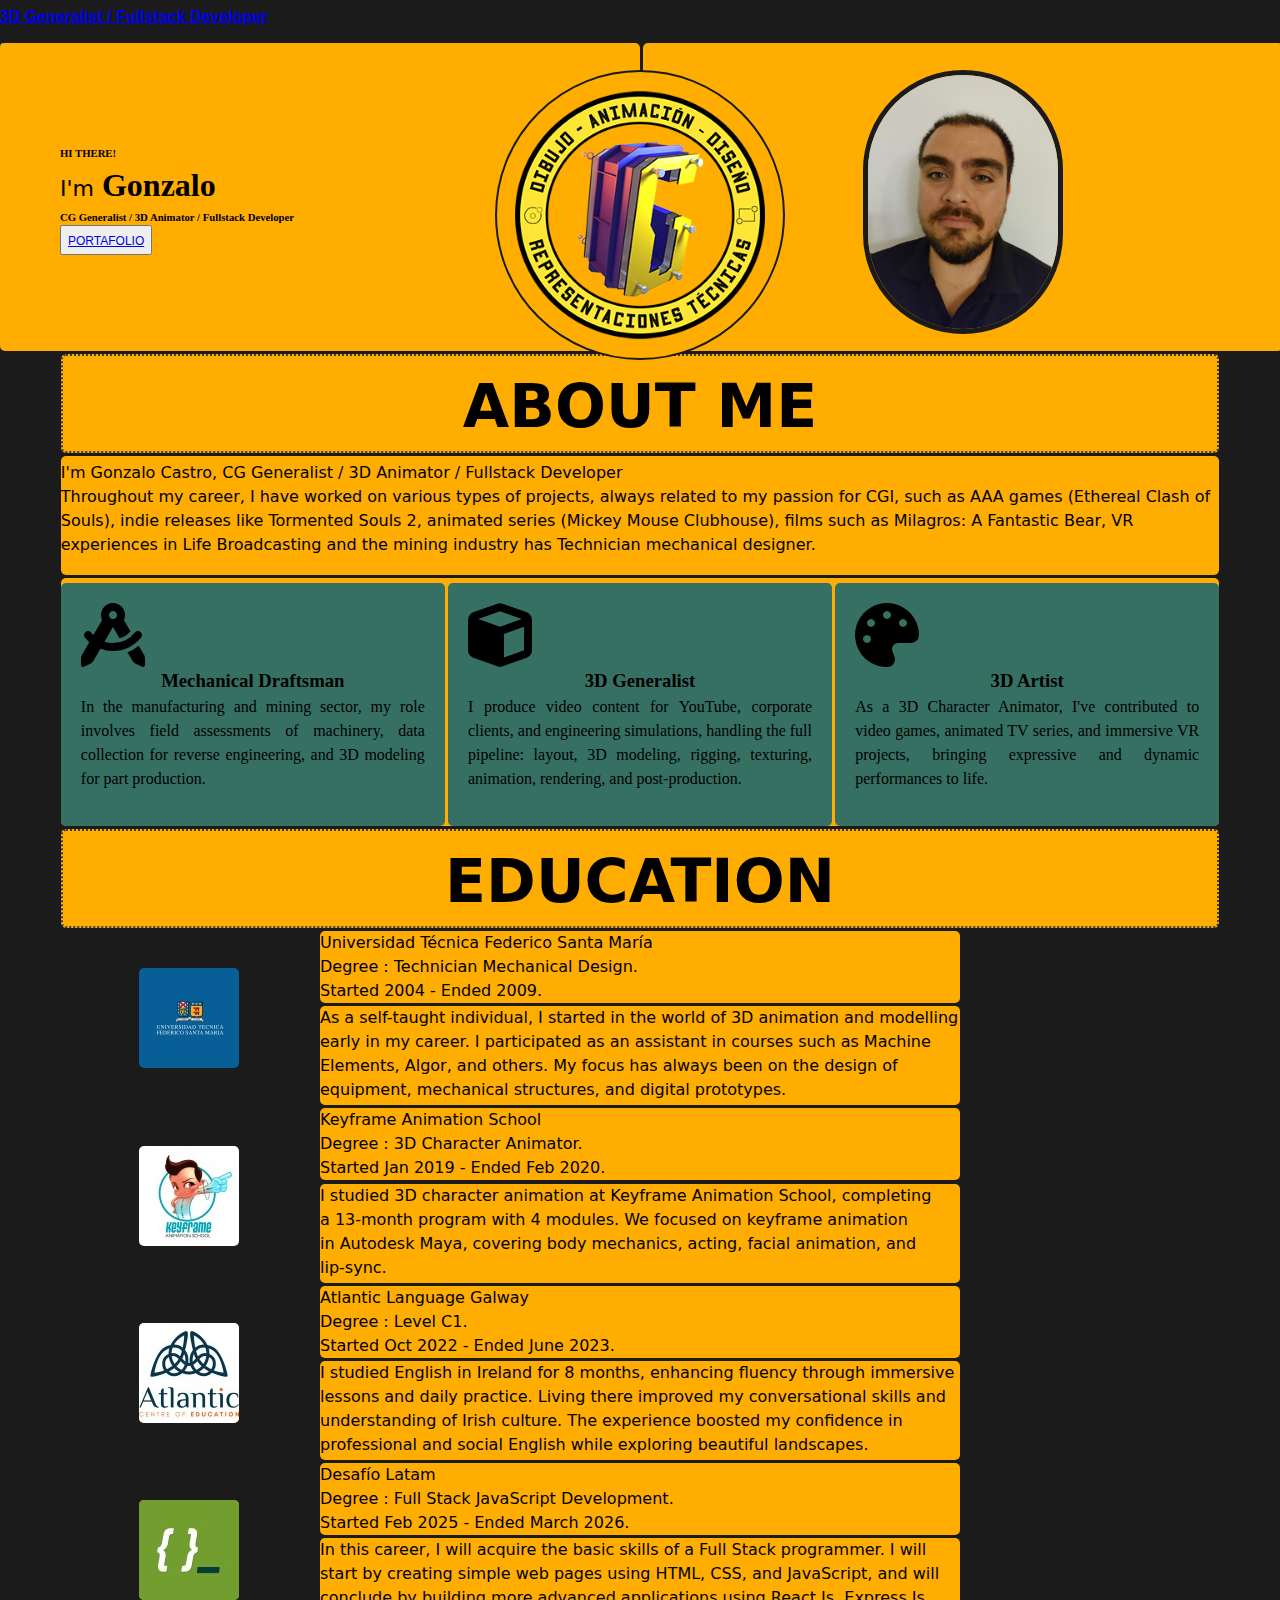
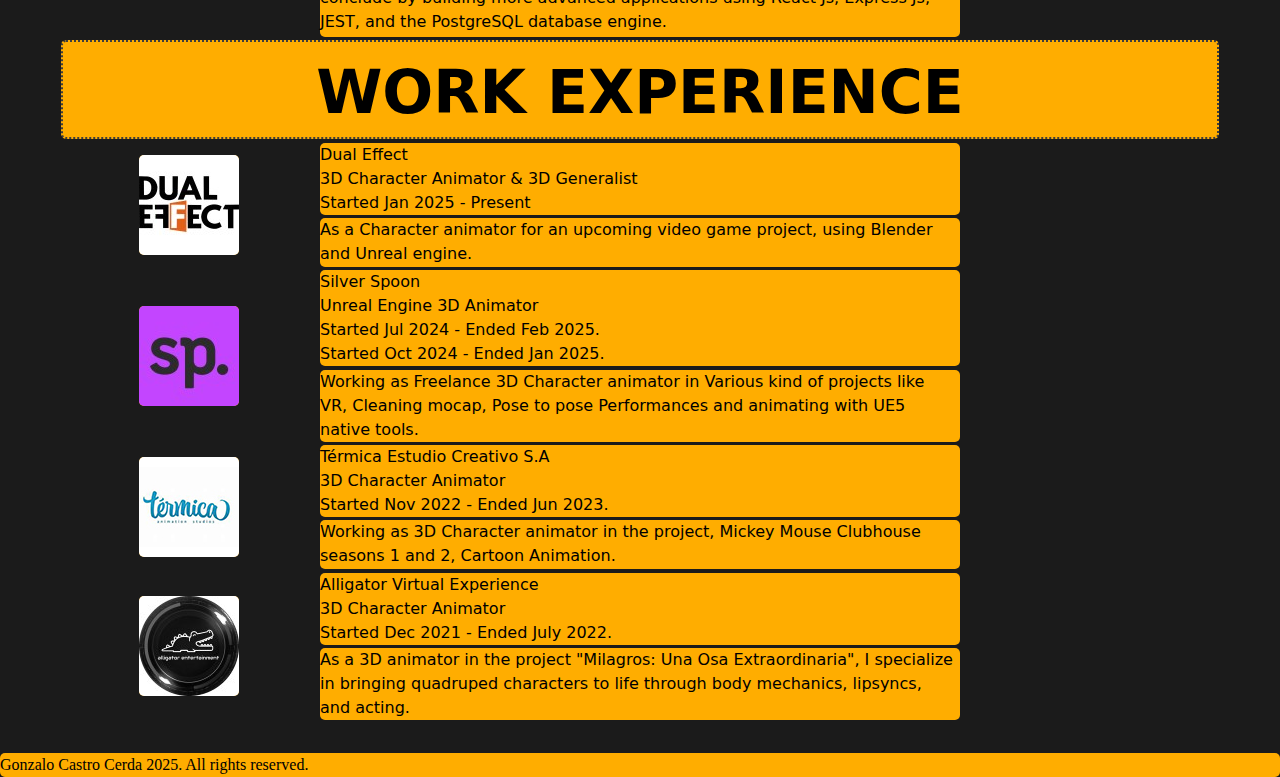
<file: index.html>
<!DOCTYPE html>
<html lang="en">
  <head>
    <meta charset="UTF-8" />
    <meta robots="index" content="follow" />
    <meta http-equiv="X-UA-Compatible" content="IE=edge" />
    <meta name="viewport" content="width=device-width, initial-scale=1.0" />
    <meta name="description" content="CV Gonzalo Castro" />
    <meta
      name="keywords"
      content="CG Generalist, Animator, Technical Animator, Unreal Engine, CV, Gonzalo Castro, blender, maya"
    />
    <meta name="author" content="Gonzalo Castro" />
    <!-- Links -->
    <link rel="stylesheet" href="./assets/css/style.css" />
    <link rel="stylesheet" href="./assets/css/normalizer.css" />
    <link
      rel="shortcut icon"
      href="./Assets/img/Logo_gotharo.png"
      type="image/png"
    />
    <!-- Google fonts -->
    <link rel="preconnect" href="https://fonts.googleapis.com" />
    <link rel="preconnect" href="https://fonts.gstatic.com" crossorigin />
    <link
      href="https://fonts.googleapis.com/css2?family=Raleway:wght@400;700&display=swap"
      rel="stylesheet"
    />
    <!-- Bootstrap -->
    <link
      href="https://cdn.jsdelivr.net/npm/bootstrap@5.1.3/dist/css/bootstrap.min.css"
      rel="stylesheet"
      integrity="sha384-1BmE4kWBq78iYhFldvKuhfTAU6auU8tT94WrHftjDbrCEXSU1oBoqyl2QvZ6jIW3"
      crossorigin="anonymous"
    />
    <!-- fonts awesome -->
    <link
      href="https://cdnjs.cloudflare.com/ajax/libs/font-awesome/6.0.0/css/all.min.css"
      rel="stylesheet"
    />

    <title>CV Gonzalo Castro</title>
  </head>
  <body class="m-3 bk">
    <header class="cont1">
      <nav class="nav">
        <nav class="navbar navbar-expand-lg navbar-dark bg-dark fixed-top">
          <div class="container">
            <a class="navbar-brand" href="#">
              <h2 class="nombre mt-1 mb-1">
                3D Generalist / Fullstack Developer
              </h2>
            </a>
            <button
              class="navbar-toggler"
              type="button"
              data-bs-toggle="collapse"
              aria-controls="navbarSupportedContent"
              aria-expanded="false"
              aria-label="Toggle navigation"
            >
              <span class="navbar-toggler-icon"></span>
            </button>
            <div class="collapse navbar-collapse" id="navbarSupportedContent">
              <ul
                class="navbar-nav ms-auto mb-2 mb-lg-0 fs-5 align-items-center"
              >
                <li class="nav-item">
                  <a class="nav-link navt1" href="./index.html">HOME</a>
                </li>
                <li class="nav-item">
                  <a class="nav-link navt" href="./resume..html">RESUME</a>
                </li>
                <li class="nav-item">
                  <a class="nav-link navt" href="./portafolio.html">PORTAFOLIO</a>
                </li>
                <li class="nav-item">
                  <a class="nav-link navt" href="./Contacto.html">CONTACT</a>
                </li>
              </ul>
            </div>
          </div>
        </nav>
      </nav>
      <div class="head">
        <h6 class="mb-0">HI THERE!</h6>
        <h1 class="mb-0"><strong class="bebas5">I'm</strong> Gonzalo</h1>
        <h6 class="text-center">
          CG Generalist / 3D Animator / Fullstack Developer
        </h6>
        <button class="btn btn-light">
          <a class="nav-link navt" href="./portafolio.html">PORTAFOLIO</a>
        </button>
      </div>
      <div class="nets">
        <img
          class="sizel1"
          src="./assets/Imgs/Gonzalo_picture.jpg"
          alt="LogoGotha"
        />
      </div>
      <div class="logo1">
        <img
          class="sizel"
          src="./assets/Imgs/Logo_gotharo.png"
          alt="LogoGotha"
        />
      </div>
    </header>
    <main>
      <section class="cont2 mx-1">
        <div class="about">
          <p class="px-5 pb-2 bebas m-1">ABOUT ME</p>
        </div>
        <div class="iam">
          <p class="bebas1 px-5 mt-2">
            I'm <strong class="bebas2">Gonzalo Castro</strong>, CG Generalist /
            3D Animator / Fullstack Developer
          </p>
          <p class="bebas3 px-5">
            Throughout my career, I have worked on various types of projects,
            always related to my passion for CGI, such as AAA games (Ethereal
            Clash of Souls), indie releases like Tormented Souls 2, animated
            series (Mickey Mouse Clubhouse), films such as Milagros: A Fantastic
            Bear, VR experiences in Life Broadcasting and the mining industry
            has Technician mechanical designer.
          </p>
        </div>

        <div class="wido px-1 pb-1">
          <div class="skill">
            <i class="fa-solid fa-compass-drafting fa-4x"></i>
            <h3 class="my-3 fw-bold mec">Mechanical Draftsman</h3>
            <p class="my-3 icon">
              In the manufacturing and mining sector, my role involves field
              assessments of machinery, data collection for reverse engineering,
              and 3D modeling for part production.
            </p>
          </div>

          <div class="skill">
            <i class="fa-solid fa-cube fa-4x"></i>
            <h3 class="my-3 fw-bold">3D Generalist</h3>
            <p class="my-3">
              I produce video content for YouTube, corporate clients, and
              engineering simulations, handling the full pipeline: layout, 3D
              modeling, rigging, texturing, animation, rendering, and
              post-production.
            </p>
          </div>
          <div class="skill">
            <i class="fa-solid fa-palette fa-4x"></i>
            <h3 class="my-3 fw-bold">3D Artist</h3>
            <p class="my-3">
              As a 3D Character Animator, I've contributed to video games,
              animated TV series, and immersive VR projects, bringing expressive
              and dynamic performances to life.
            </p>
          </div>
        </div>
        <p class="px-5 pb-2 bebas m-1 edu">EDUCATION</p>
        <img
          class="logo5"
          src="./assets/Imgs/usantamaria_logo.jpeg"
          alt="logostamaria"
        />
        <div class="tit1">
          <p class="px-2 pb-1 bebas3 m-1 fs-5 fw-bold">
            Universidad Técnica Federico Santa María
          </p>
          <p class="px-2 pb-1 bebas3 m-1">
            Degree : Technician Mechanical Design.
          </p>
          <p class="px-2 pb-1 bebas3 m-1">Started 2004 - Ended 2009.</p>
        </div>
        <div class="desc1">
          <p class="px-2 pb-2 bebas3 m-1 fst-italic">
            As a self-taught individual, I started in the world of 3D animation
            and modelling early in my career. I participated as an assistant in
            courses such as Machine Elements, Algor, and others. My focus has
            always been on the design of equipment, mechanical structures, and
            digital prototypes.
          </p>
        </div>
        <img
          class="logo2"
          src="./assets/Imgs/keyframe.jpeg"
          alt="keyframelogo"
        />
        <div class="tit2">
          <p class="px-2 pb-1 bebas3 m-1 fs-5 fw-bold">
            Keyframe Animation School
          </p>
          <p class="px-2 pb-1 bebas3 m-1">Degree : 3D Character Animator.</p>
          <p class="px-2 pb-1 bebas3 m-1">Started Jan 2019 - Ended Feb 2020.</p>
        </div>
        <div class="desc2">
          <p class="px-2 pb-2 bebas3 m-1 fst-italic">
            I studied 3D character animation at Keyframe Animation School,
            completing a 13-month program with 4 modules. We focused on keyframe
            animation in Autodesk Maya, covering body mechanics, acting, facial
            animation, and lip-sync.
          </p>
        </div>
        <img
          class="logo3"
          src="./assets/Imgs/atlantic_language_galway_logo.jpeg"
          alt="atlantic1"
        />
        <div class="tit3">
          <p class="px-2 pb-1 bebas3 m-1 fs-5 fw-bold">
            Atlantic Language Galway
          </p>
          <p class="px-2 pb-1 bebas3 m-1">Degree : Level C1.</p>
          <p class="px-2 pb-1 bebas3 m-1">
            Started Oct 2022 - Ended June 2023.
          </p>
        </div>
        <div class="desc3">
          <p class="px-2 pb-2 bebas3 m-1 fst-italic">
            I studied English in Ireland for 8 months, enhancing fluency through
            immersive lessons and daily practice. Living there improved my
            conversational skills and understanding of Irish culture. The
            experience boosted my confidence in professional and social English
            while exploring beautiful landscapes.
          </p>
        </div>
        <img
          class="logo4"
          src="./assets/Imgs/desafiolatam_logo.jpeg"
          alt="deslatam"
        />
        <div class="tit4">
          <p class="px-2 pb-1 bebas3 m-1 fs-5 fw-bold">Desafío Latam</p>
          <p class="px-2 pb-1 bebas3 m-1">
            Degree : Full Stack JavaScript Development.
          </p>
          <p class="px-2 pb-1 bebas3 m-1">
            Started Feb 2025 - Ended March 2026.
          </p>
        </div>
        <div class="desc4">
          <p class="px-2 pb-2 bebas3 m-1 fst-italic">
            In this career, I will acquire the basic skills of a Full Stack
            programmer. I will start by creating simple web pages using HTML,
            CSS, and JavaScript, and will conclude by building more advanced
            applications using React Js, Express Js, JEST, and the PostgreSQL
            database engine.
          </p>
        </div>
      </section>
      <section class="cont3">
        <p class="px-5 pb-2 bebas m-1 wrk">WORK EXPERIENCE</p>
        <!-- WORKED SEC -->
        <img
          class="logo6"
          src="./assets/Imgs/dual_effect_spa_logo.jpeg"
          alt="duaal"
        />
        <div class="tit5">
          <p class="px-2 pb-1 bebas3 m-1 fs-5 fw-bold">Dual Effect</p>
          <p class="px-2 pb-1 bebas3 m-1">
            3D Character Animator & 3D Generalist
          </p>
          <p class="px-2 pb-1 bebas3 m-1">Started Jan 2025 - Present</p>
        </div>
        <div class="desc5">
          <p class="px-2 pb-2 bebas3 m-1 fst-italic">
            As a Character animator for an upcoming video game project, using
            Blender and Unreal engine.
          </p>
        </div>
        <!-- WORKED SEC -->
        <img
          class="logo7"
          src="./assets/Imgs/silverspoonny_logo.jpeg"
          alt="silver"
        />
        <div class="tit6">
          <p class="px-2 pb-1 bebas3 m-1 fs-5 fw-bold">Silver Spoon</p>
          <p class="px-2 pb-1 bebas3 m-1">Unreal Engine 3D Animator</p>
          <p class="px-2 pb-1 bebas3 m-1">
            Started Jul 2024 - Ended Feb 2025.
            <br />
            Started Oct 2024 - Ended Jan 2025.
          </p>
        </div>
        <div class="desc6">
          <p class="px-2 pb-2 bebas3 m-1 fst-italic">
            Working as Freelance 3D Character animator in Various kind of
            projects like VR, Cleaning mocap, Pose to pose Performances and
            animating with UE5 native tools.
          </p>
        </div>
        <!-- WORKED SEC -->
        <img class="logo8" src="./assets/Imgs/Termica.jpg" alt="atlantic" />
        <div class="tit7">
          <p class="px-2 pb-1 bebas3 m-1 fs-5 fw-bold">
            Térmica Estudio Creativo S.A
          </p>
          <p class="px-2 pb-1 bebas3 m-1">3D Character Animator</p>
          <p class="px-2 pb-1 bebas3 m-1">Started Nov 2022 - Ended Jun 2023.</p>
        </div>
        <div class="desc7">
          <p class="px-2 pb-2 bebas3 m-1 fst-italic">
            Working as 3D Character animator in the project, Mickey Mouse
            Clubhouse seasons 1 and 2, Cartoon Animation.
          </p>
        </div>
        <!-- WORKED SEC -->
        <img
          class="logo9"
          src="./assets/Imgs/alligator_entertainment_logo.jpeg"
          alt="atlantic"
        />
        <div class="tit8">
          <p class="px-2 pb-1 bebas3 m-1 fs-5 fw-bold">Alligator Virtual Experience</p>
          <p class="px-2 pb-1 bebas3 m-1">
            3D Character Animator
          </p>
          <p class="px-2 pb-1 bebas3 m-1">
            Started Dec 2021 - Ended July 2022.
          </p>
        </div>
        <div class="desc8">
          <p class="px-2 pb-2 bebas3 m-1 fst-italic">
            As a 3D animator in the project "Milagros: Una Osa Extraordinaria", I specialize in bringing quadruped characters to life through body mechanics, lipsyncs, and acting.
          </p>
        </div>
      </section>
    </main>
    <footer class="ftr bg-dark text-center text-light p-4">
      <p class="mb-0">
        Gonzalo Castro Cerda 2025. All rights reserved.
      </p>
    </footer>
  </body>
</html>
</file>
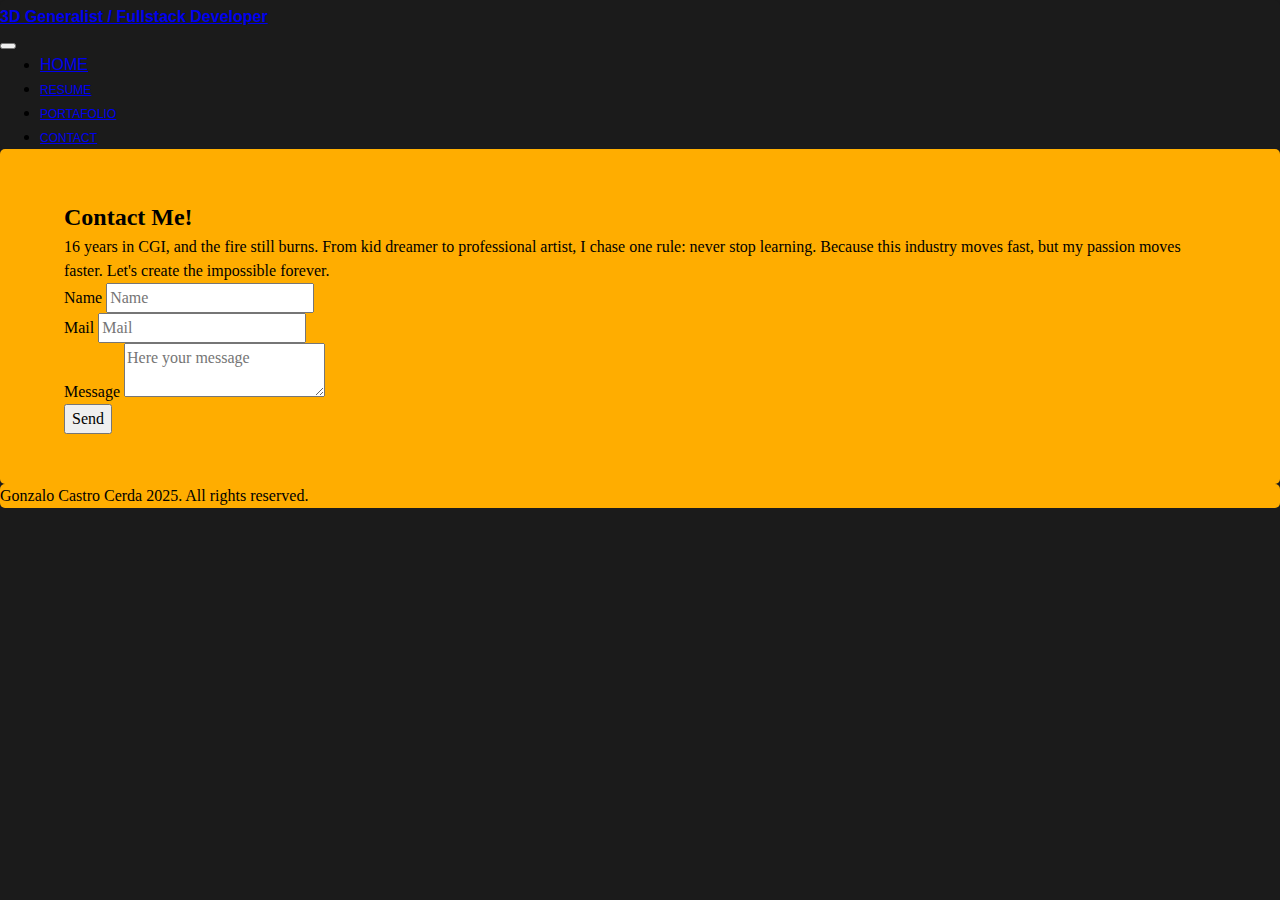
<file: Contacto.html>
<!DOCTYPE html>
<html lang="en">
  <head>
    <meta charset="UTF-8" />
    <meta robots="index" content="follow" />
    <meta http-equiv="X-UA-Compatible" content="IE=edge" />
    <meta name="viewport" content="width=device-width, initial-scale=1.0" />
    <meta name="description" content="CV Gonzalo Castro" />
    <meta
      name="keywords"
      content="CG Generalist, Animator, Technical Animator, Unreal Engine, CV, Gonzalo Castro, blender, maya"
    />
    <meta name="author" content="Gonzalo Castro" />
    <!-- Links -->
    <link rel="stylesheet" href="./assets/css/style.css" />
    <link rel="stylesheet" href="./assets/css/normalizer.css" />
    <link
      rel="shortcut icon"
      href="./Assets/img/Logo_gotharo.png"
      type="image/png"
    />
    <!-- Google fonts -->
    <link rel="preconnect" href="https://fonts.googleapis.com" />
    <link rel="preconnect" href="https://fonts.gstatic.com" crossorigin />
    <link
      href="https://fonts.googleapis.com/css2?family=Raleway:wght@400;700&display=swap"
      rel="stylesheet"
    />
    <!-- Bootstrap -->
    <link
      href="https://cdn.jsdelivr.net/npm/bootstrap@5.1.3/dist/css/bootstrap.min.css"
      rel="stylesheet"
      integrity="sha384-1BmE4kWBq78iYhFldvKuhfTAU6auU8tT94WrHftjDbrCEXSU1oBoqyl2QvZ6jIW3"
      crossorigin="anonymous"
    />
    <!-- fonts awesome -->
    <link
      href="https://cdnjs.cloudflare.com/ajax/libs/font-awesome/6.0.0/css/all.min.css"
      rel="stylesheet"
    />

    <title>CV Gonzalo Castro</title>
  </head>
  <body class="m-3 bk">
    <header>
      <nav class="nav">
        <nav class="navbar navbar-expand-lg navbar-dark bg-dark fixed-top">
          <div class="container">
            <a class="navbar-brand" href="#">
              <h2 class="nombre mt-1 mb-1">
                3D Generalist / Fullstack Developer
              </h2>
            </a>
            <button
              class="navbar-toggler"
              type="button"
              data-bs-toggle="collapse"
              aria-controls="navbarSupportedContent"
              aria-expanded="false"
              aria-label="Toggle navigation"
            >
              <span class="navbar-toggler-icon"></span>
            </button>
            <div class="collapse navbar-collapse" id="navbarSupportedContent">
              <ul
                class="navbar-nav ms-auto mb-2 mb-lg-0 fs-5 align-items-center"
              >
                <li class="nav-item">
                  <a class="nav-link navt1" href="./index.html">HOME</a>
                </li>
                <li class="nav-item">
                  <a class="nav-link navt" href="./resume..html">RESUME</a>
                </li>
                <li class="nav-item">
                  <a class="nav-link navt" href="./portafolio.html">PORTAFOLIO</a>
                </li>
                <li class="nav-item">
                  <a class="nav-link navt" href="./Contacto.html">CONTACT</a>
                </li>
              </ul>
            </div>
          </div>
        </nav>
      </nav>
    </header>
    
    <main class="mt-5 bycnt">
      <h2 class="display-4 fw-bold text-center my-4">Contact Me!</h2>

      <p class="text-center my-4">
        16 years in CGI, and the fire still burns. From kid dreamer to professional artist, I chase one rule: never stop learning. Because this industry moves fast, but my passion moves faster. Let's create the impossible forever.
      </p>

      <form>
        <div class="form-group mb-4">
          <label class="mb-2">Name</label>
          <input class="form-control" placeholder="Name" />
        </div>

        <div class="form-group mb-4">
          <label class="mb-2">Mail</label>
          <input class="form-control" placeholder="Mail" />
        </div>

        <div class="form-group">
          <label class="mb-2">Message</label>
          <textarea
            class="form-control"
            placeholder="Here your message"
          ></textarea>
        </div>

        <div class="my-3 text-end">
          <button class="btn btn-dark text-light">Send</button>
        </div>
      </form>
    </main>

    <footer class="ftr bg-dark text-center text-light p-4 mt-1">
      <p class="mb-0">
        Gonzalo Castro Cerda 2025. All rights reserved.
      </p>
    </footer>
  </body>
</html>
</file>
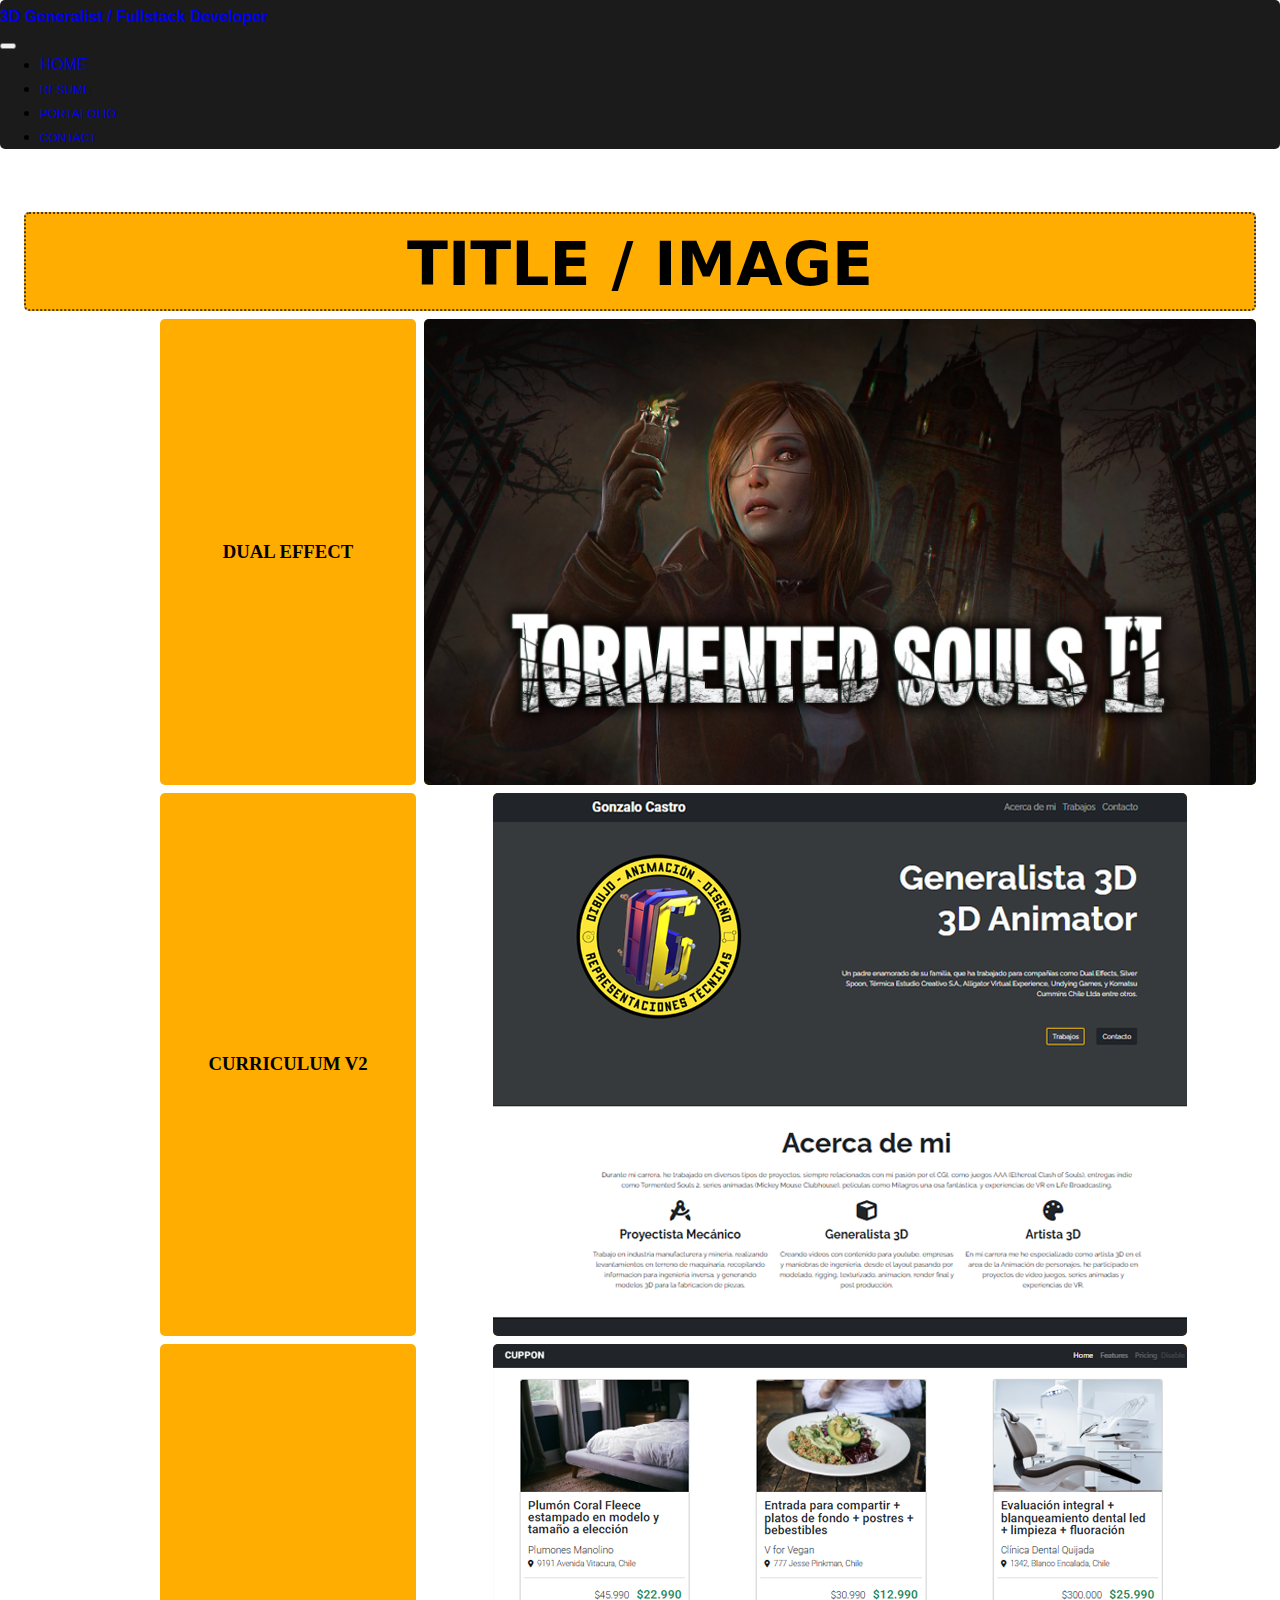
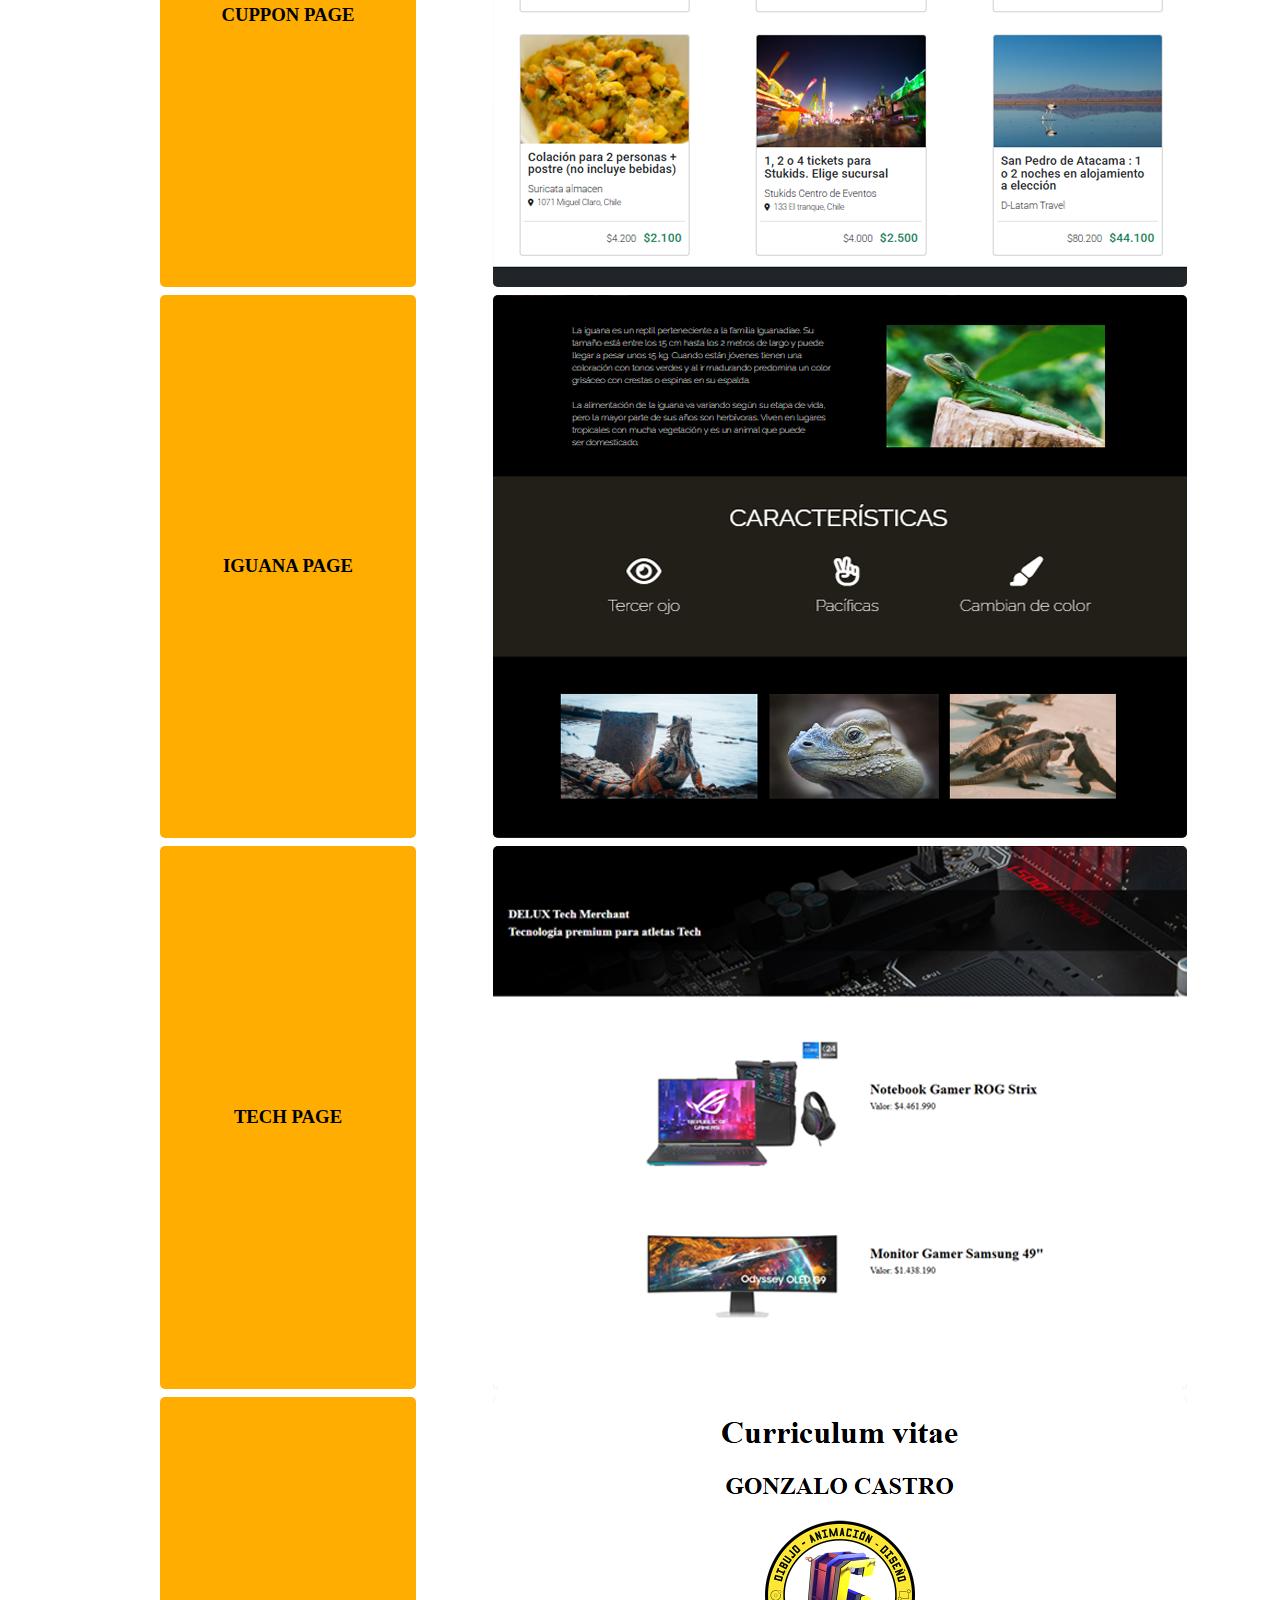
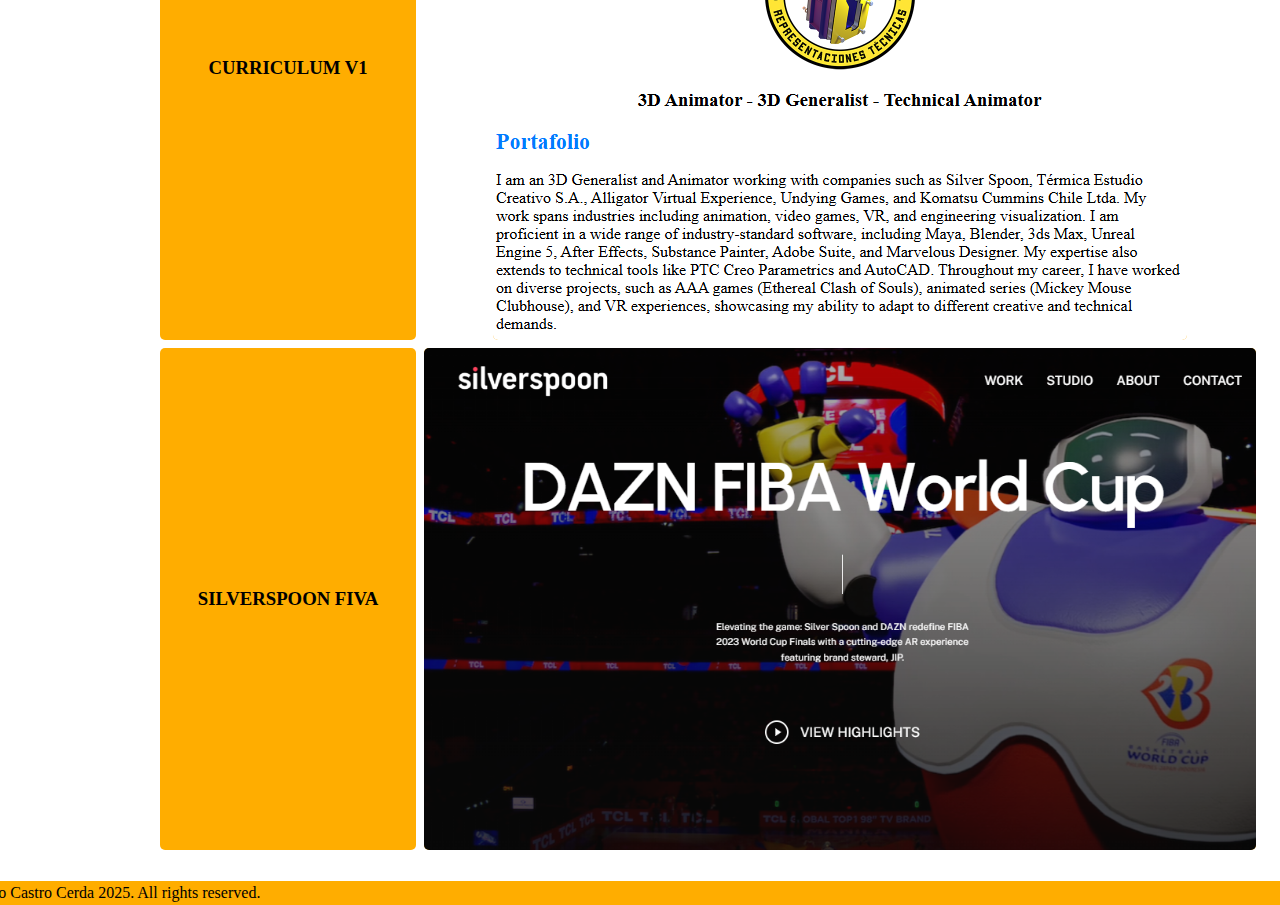
<file: portafolio.html>
<!DOCTYPE html>
<html lang="en">
  <head>
    <meta charset="UTF-8" />
    <meta robots="index" content="follow" />
    <meta http-equiv="X-UA-Compatible" content="IE=edge" />
    <meta name="viewport" content="width=device-width, initial-scale=1.0" />
    <meta name="description" content="CV Gonzalo Castro" />
    <meta
      name="keywords"
      content="CG Generalist, Animator, Technical Animator, Unreal Engine, CV, Gonzalo Castro, blender, maya"
    />
    <meta name="author" content="Gonzalo Castro" />
    <!-- Links -->
    <link rel="stylesheet" href="./assets/css/style.css" />
    <link rel="stylesheet" href="./assets/css/normalizer.css" />
    <link
      rel="shortcut icon"
      href="./Assets/img/Logo_gotharo.png"
      type="image/png"
    />
    <!-- Google fonts -->
    <link rel="preconnect" href="https://fonts.googleapis.com" />
    <link rel="preconnect" href="https://fonts.gstatic.com" crossorigin />
    <link
      href="https://fonts.googleapis.com/css2?family=Raleway:wght@400;700&display=swap"
      rel="stylesheet"
    />
    <!-- Bootstrap -->
    <link
      href="https://cdn.jsdelivr.net/npm/bootstrap@5.1.3/dist/css/bootstrap.min.css"
      rel="stylesheet"
      integrity="sha384-1BmE4kWBq78iYhFldvKuhfTAU6auU8tT94WrHftjDbrCEXSU1oBoqyl2QvZ6jIW3"
      crossorigin="anonymous"
    />
    <!-- fonts awesome -->
    <link
      href="https://cdnjs.cloudflare.com/ajax/libs/font-awesome/6.0.0/css/all.min.css"
      rel="stylesheet"
    />

    <title>CV Gonzalo Castro</title>
  </head>
<body>
  <nav class="nav">
    <nav class="navbar navbar-expand-lg navbar-dark bg-dark fixed-top">
      <div class="container">
        <a class="navbar-brand" href="#">
          <h2 class="nombre mt-1 mb-1">
            3D Generalist / Fullstack Developer
          </h2>
        </a>
        <button
          class="navbar-toggler"
          type="button"
          data-bs-toggle="collapse"
          aria-controls="navbarSupportedContent"
          aria-expanded="false"
          aria-label="Toggle navigation"
        >
          <span class="navbar-toggler-icon"></span>
        </button>
        <div class="collapse navbar-collapse" id="navbarSupportedContent">
          <ul
            class="navbar-nav ms-auto mb-2 mb-lg-0 fs-5 align-items-center"
          >
            <li class="nav-item">
              <a class="nav-link navt1" href="./index.html">HOME</a>
            </li>
            <li class="nav-item">
              <a class="nav-link navt" href="./resume..html">RESUME</a>
            </li>
            <li class="nav-item">
              <a class="nav-link navt" href="./portafolio.html">PORTAFOLIO</a>
            </li>
            <li class="nav-item">
              <a class="nav-link navt" href="./Contacto.html">CONTACT</a>
            </li>
          </ul>
        </div>
      </div>
    </nav>
  </nav>
  <section class="cont4">
    <div class="titimg">
      <p class="px-5 pb-2 bebas m-1">TITLE   /   IMAGE</p>
    </div>

   <h3 class="desc9 mt-1 mb-1">DUAL EFFECT</h3>
   <img class="imgx1 mt-1 mb-1 " src="./assets/Imgs/TS2.png" alt="ts2" >

   <h3 class="desc10 mt-1 mb-1">CURRICULUM V2</h3>
   <img class="imgx2 mt-1 mb-1" src="./assets/Imgs/CV_v2.png" alt="ts2" >

   <h3 class="desc11 mt-1 mb-1">CUPPON PAGE </h3>
   <img class="imgx3 mt-1 mb-1" src="./assets/Imgs/Cuppon_page.png" alt="ts2" >

   <h3 class="desc12 mt-1 mb-1">IGUANA PAGE</h3>
   <img class="imgx4 mt-1 mb-1" src="./assets/Imgs/Iguana_Page.png" alt="ts2" >

   <h3 class="desc13 mt-1 mb-1">TECH PAGE</h3>
   <img class="imgx5 mt-1 mb-1" src="./assets/Imgs/PAgina_Coompras.png" alt="ts2" >

   <h3 class="desc14 mt-1 mb-1">CURRICULUM V1</h3>
   <img class="imgx6 mt-1 mb-1" src="./assets/Imgs/CV_v1.png" alt="ts2" >

   <h3 class="desc15 mt-1 mb-1">SILVERSPOON FIVA</h3>
   <img class="imgx7 mt-1 mb-1" src="./assets/Imgs/FIBA.png" alt="ts2" >

   <footer class="ftr1 bg-dark text-center text-light p-4">
     <p class="mb-0">
       Gonzalo Castro Cerda 2025. All rights reserved.
     </p>
   </footer>
  </section>

</body>
</html>
</file>
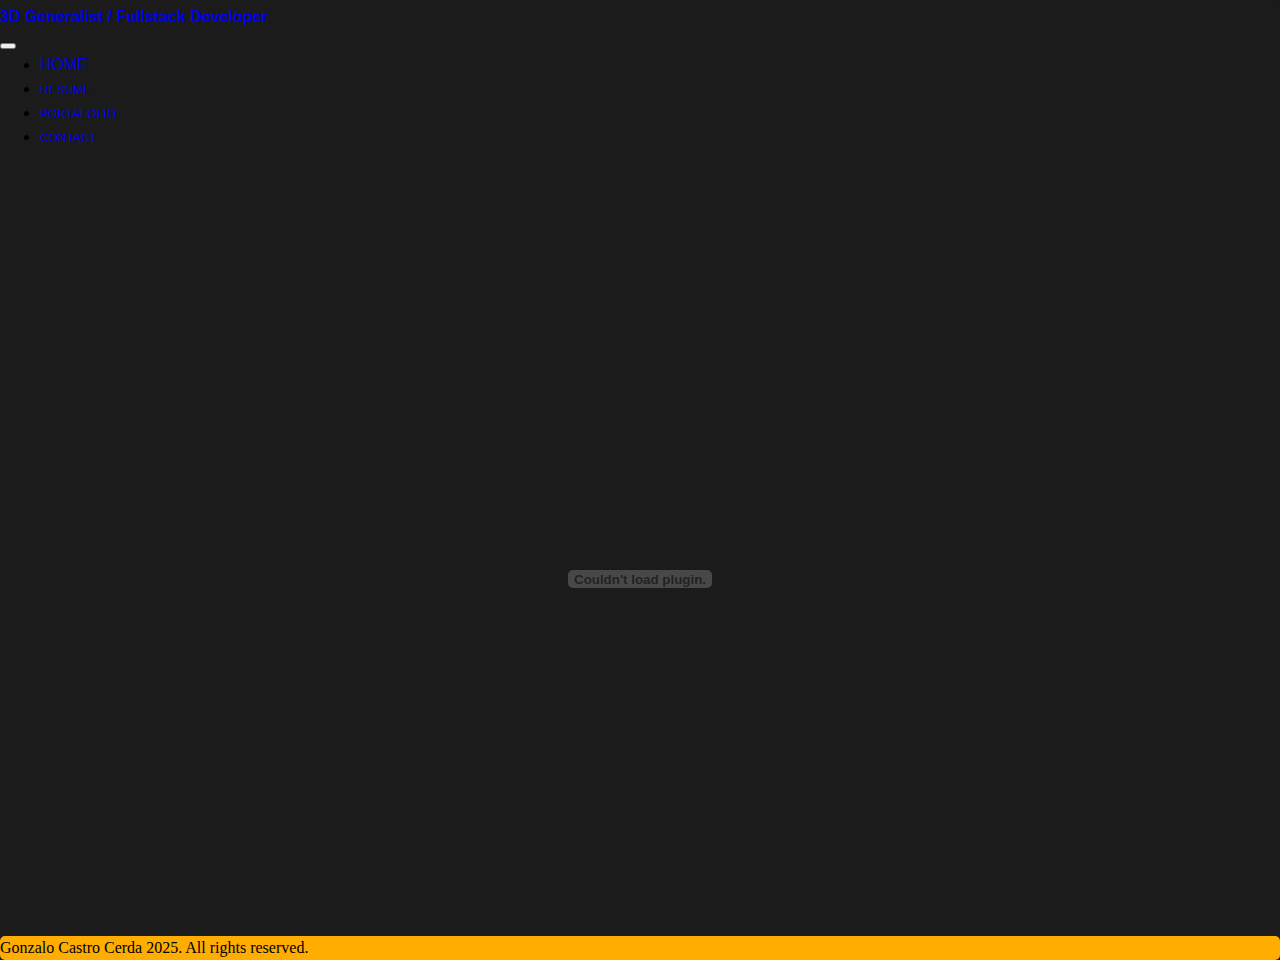
<file: resume..html>
<!DOCTYPE html>
<html lang="en">
  <head>
    <meta charset="UTF-8" />
    <meta robots="index" content="follow" />
    <meta http-equiv="X-UA-Compatible" content="IE=edge" />
    <meta name="viewport" content="width=device-width, initial-scale=1.0" />
    <meta name="description" content="CV Gonzalo Castro" />
    <meta
      name="keywords"
      content="CG Generalist, Animator, Technical Animator, Unreal Engine, CV, Gonzalo Castro, blender, maya"
    />
    <meta name="author" content="Gonzalo Castro" />
    <!-- Links -->
    <link rel="stylesheet" href="./assets/css/style.css" />
    <link rel="stylesheet" href="./assets/css/normalizer.css" />
    <link
      rel="shortcut icon"
      href="./Assets/img/Logo_gotharo.png"
      type="image/png"
    />
    <!-- Google fonts -->
    <link rel="preconnect" href="https://fonts.googleapis.com" />
    <link rel="preconnect" href="https://fonts.gstatic.com" crossorigin />
    <link
      href="https://fonts.googleapis.com/css2?family=Raleway:wght@400;700&display=swap"
      rel="stylesheet"
    />
    <!-- Bootstrap -->
    <link
      href="https://cdn.jsdelivr.net/npm/bootstrap@5.1.3/dist/css/bootstrap.min.css"
      rel="stylesheet"
      integrity="sha384-1BmE4kWBq78iYhFldvKuhfTAU6auU8tT94WrHftjDbrCEXSU1oBoqyl2QvZ6jIW3"
      crossorigin="anonymous"
    />
    <!-- fonts awesome -->
    <link
      href="https://cdnjs.cloudflare.com/ajax/libs/font-awesome/6.0.0/css/all.min.css"
      rel="stylesheet"
    />

    <title>CV Gonzalo Castro</title>
  </head>
  <body class="m-3 bk">
    <header>
      <nav class="nav">
        <nav class="navbar navbar-expand-lg navbar-dark bg-dark fixed-top">
          <div class="container">
            <a class="navbar-brand" href="#">
              <h2 class="nombre mt-1 mb-1">
                3D Generalist / Fullstack Developer
              </h2>
            </a>
            <button
              class="navbar-toggler"
              type="button"
              data-bs-toggle="collapse"
              aria-controls="navbarSupportedContent"
              aria-expanded="false"
              aria-label="Toggle navigation"
            >
              <span class="navbar-toggler-icon"></span>
            </button>
            <div class="collapse navbar-collapse" id="navbarSupportedContent">
              <ul
                class="navbar-nav ms-auto mb-2 mb-lg-0 fs-5 align-items-center"
              >
                <li class="nav-item">
                  <a class="nav-link navt1" href="./index.html">HOME</a>
                </li>
                <li class="nav-item">
                  <a class="nav-link navt" href="#">RESUME</a>
                </li>
                <li class="nav-item">
                  <a class="nav-link navt" href="./portafolio.html">PORTAFOLIO</a>
                </li>
                <li class="nav-item">
                  <a class="nav-link navt" href="./Contacto.html">CONTACT</a>
                </li>
              </ul>
            </div>
          </div>
        </nav>
      </nav>
    </header>

    <main>
      <embed
        class="fitpdf"
        src="./assets/Imgs/Resume - 3D Artist_ Gonzalo Castro.pdf"
        type="application/pdf"
        width="100%"
        height="600px"
      />
    </main>

    <footer class="ftr bg-dark text-center text-light p-4 mt-1">
      <p class="mb-0">
        Gonzalo Castro Cerda 2025. All rights reserved.
      </p>
    </footer>
  </body>
</html>
</file>
<file: assets/css/style.css>
:root {
  --main-radius: 5px;
  --main-padding: 5px;
  --main-bg-color: rgba(255, 173, 0, 1);
}
.bk {
  background-color: #1b1b1b;
}
.nombre {
  font-family: "Roboto", sans-serif;
  font-optical-sizing: auto;
  font-weight: 900;
  font-style: normal;
  font-variation-settings: "wdth" 100;
  font-size: 16px;
}
.navt {
  font-family: "Roboto", sans-serif;
  font-optical-sizing: auto;
  font-weight: 100;
  font-style: normal;
  font-variation-settings: "wdth" 100;
  font-size: 12px;
}
.navt1 {
  font-family: "Roboto", sans-serif;
  font-optical-sizing: auto;
  font-weight: 300;
  font-style: normal;
  font-variation-settings: "wdth" 100;
  font-size: 16px;
}
.cont1 {
  display: grid;
  height: 39vh;
  grid-template-columns: 50% 50%;
  grid-template-rows: 40px 2fr;
  grid-template-areas:
    "nav nav"
    "head logo";
  gap: 0.2rem;
}

.head {
  background-color: var(--main-bg-color);
  grid-area: head;
  border-radius: var(--main-radius);
  padding-top: var(--main-padding);
  align-content: center;
  justify-items: start;
  position: relative;
  padding-left: 60px;
}
.nav {
  grid-area: nav;
  background-color: #1b1b1b;
  border-radius: var(--main-radius);
  padding-top: var(--main-padding);
}
.nets {
  grid-area: logo;
  align-content: center;
  justify-items: center;
  background-color: var(--main-bg-color);
  border-radius: var(--main-radius);
}
.logo1 {
  grid-area: logo;
  align-content: center;
  justify-items: center;
  background-color: var(--main-bg-color);
  position: absolute;
  left: 50%;
  transform: translate(-50%, -50%);
  top: 215px;
  height: 290px;
  border: 2px solid #1b1b1b;
  width: 290px;
  border-radius: 150px;
}

.sizel {
  width: 250px;
}
.sizel1 {
  width: 200px;
  border: 5px solid #1b1b1b;
  border-radius: 150px;
  margin-top: 10px;
}

.cont2 {
  display: grid;
  height: auto;
  justify-content: center;
  grid-template-columns: 5% 20% 50% 20% 5%;
  grid-template-rows: 0.6fr 1.2fr 2.5fr 1fr 0.7fr 1fr 0.7fr 1fr 0.7fr 1fr 0.7fr 1fr;
  grid-template-areas:
    ". about about about ."
    ". iam iam iam ."
    ". wido wido wido ."
    ". edu edu edu ."
    ". logo5 tit1 . ."
    ". logo5 desc1 . ."
    ". logo2 tit2 . ."
    ". logo2 desc2 . ."
    ". logo3 tit3 . ."
    ". logo3 desc3 . ."
    ". logo4 tit4 . ."
    ". logo4 desc4 . .";
    
  gap: 0.2rem;
  margin-top: 3px;
}
.cont3 {
  display: grid;
  height: auto;
  justify-content: center;
  grid-template-columns: 5% 20% 50% 20% 5%;
  grid-template-rows: 1fr 0.7fr 0.5fr 0.7fr 0.5fr 0.7fr 0.5fr 0.7fr 0.5fr 30px;
  grid-template-areas:
    ". wrk wrk wrk ."
    ". logo6 tit5 . ."
    ". logo6 desc5 . ."
    ". logo7 tit6 . ."
    ". logo7 desc6 . ."
    ". logo8 tit7 . ."
    ". logo8 desc7 . ."
    ". logo9 tit8 . ."
    ". logo9 desc8 . ."
    "ftr ftr ftr ftr ftr";
  gap: 0.2rem;
  margin-top: 3px;
}
.wrk {
  grid-area: wrk;
  background-color: var(--main-bg-color);
  border-radius: var(--main-radius);
  padding-top: var(--main-padding);
  align-self: center;
  justify-self: center;
  border: 2px dotted #3d3d3d;
  width: 100%;
}
.desc5 {
  grid-area: desc5;
  background-color: var(--main-bg-color);
  border-radius: var(--main-radius);
  height: 100%;
  width: 100%;
  align-self: center;
  justify-self: center;
}
.desc6 {
  grid-area: desc6;
  background-color: var(--main-bg-color);
  border-radius: var(--main-radius);
  height: 100%;
  width: 100%;
  align-self: center;
  justify-self: center;
}
.desc7 {
  grid-area: desc7;
  background-color: var(--main-bg-color);
  border-radius: var(--main-radius);
  height: 100%;
  width: 100%;
  align-self: center;
  justify-self: center;
}
.desc8 {
  grid-area: desc8;
  background-color: var(--main-bg-color);
  border-radius: var(--main-radius);
  height: 100%;
  width: 100%;
  align-self: center;
  justify-self: center;
}
.tit5 {
  grid-area: tit5;
  background-color: var(--main-bg-color);
  border-radius: var(--main-radius);
  height: 100%;
  width: 100%;
  align-self: center;
  justify-self: center;
}
.tit6 {
  grid-area: tit6;
  background-color: var(--main-bg-color);
  border-radius: var(--main-radius);
  height: 100%;
  width: 100%;
  align-self: center;
  justify-self: center;
}
.tit7 {
  grid-area: tit7;
  background-color: var(--main-bg-color);
  border-radius: var(--main-radius);
  height: 100%;
  width: 100%;
  align-self: center;
  justify-self: center;
}
.tit8 {
  grid-area: tit8;
  background-color: var(--main-bg-color);
  border-radius: var(--main-radius);
  height: 100%;
  width: 100%;
  align-self: center;
  justify-self: center;
}

.logo6 {
  grid-area: logo6;
  align-self: center;
  justify-self: center;
  background-color: var(--main-bg-color);
  border-radius: var(--main-radius);
}
.logo7 {
  grid-area: logo7;
  align-self: center;
  justify-self: center;
  background-color: var(--main-bg-color);
  border-radius: var(--main-radius);
}
.logo8 {
  grid-area: logo8;
  align-self: center;
  justify-self: center;
  background-color: var(--main-bg-color);
  border-radius: var(--main-radius);
}
.logo9 {
  grid-area: logo9;
  align-self: center;
  justify-self: center;
  background-color: var(--main-bg-color);
  border-radius: var(--main-radius);
}

.ftr {
  grid-area: ftr;
  align-self: center;
  justify-self: center;
  background-color: var(--main-bg-color);
  border-radius: var(--main-radius);

  width: 100%;
}
.ftr1 {
  grid-area: ftr1;
  align-self: center;
  justify-self: center;
  background-color: var(--main-bg-color);
  border-radius: var(--main-radius);
  margin-top: 30px;
  width: 100%;
}
.about {
  grid-area: about;
  background-color: var(--main-bg-color);
  border-radius: var(--main-radius);
  padding-top: var(--main-padding);
  align-self: center;
  justify-self: center;
  border: 2px dotted #3d3d3d;
  width: 100%;
}

.bebas {
  font-family: "Boldonse", system-ui;
  font-weight: 900;
  font-style: normal;
  font-size: 60px;
  font-stretch: 200%;
  text-align: center;
}
.logo01 {
  width: 150px;
}

.bebas1 {
  font-family: "Boldonse", system-ui;
  font-weight: 100;
  font-style: normal;
  font-size: 16px;
}
.bebas2 {
  font-family: "Boldonse", system-ui;
  font-weight: 500;
  font-style: normal;
  font-size: 16px;
}
.bebas3 {
  font-family: "Boldonse", system-ui;
  font-weight: 300;
  font-style: normal;
  font-size: 16px;
}
.bebas4 {
  font-family: "Boldonse", system-ui;
  font-weight: 700;
  font-style: normal;
  font-size: 16px;
}
.bebas5 {
  font-family: "Boldonse", system-ui;
  font-weight: 500;
  font-style: normal;
  font-size: 22px;
}
.iam {
  grid-area: iam;
  background-color: var(--main-bg-color);
  border-radius: var(--main-radius);
  padding-top: var(--main-padding);
}
.wido {
  grid-area: wido;
  background-color: var(--main-bg-color);
  border-radius: var(--main-radius);
  padding-top: var(--main-padding);
  display: grid;
  grid-template-columns: 1fr 1fr 1fr;
  gap: 0.2rem;
}

.skill {
  background: #367063;
  border-radius: var(--main-radius);
  padding-top: var(--main-padding);
  justify-items: center;
  padding: 20px;
  text-align: justify;
}
.mec {
  text-align: center;
}
.bycnt {
  background-color: var(--main-bg-color);
  border-radius: var(--main-radius);
  padding-top: 50px;
  padding-left: 5%;
  padding-right: 5%;
  padding-bottom: 50px;
}
.fitpdf {
  margin-top: 80px;
  height: 700px;
}

.edu {
  grid-area: edu;
  background-color: var(--main-bg-color);
  border-radius: var(--main-radius);
  padding-top: var(--main-padding);
  align-self: center;
  justify-self: center;
  border: 2px dotted #3d3d3d;
  width: 100%;
}

.tit1 {
  grid-area: tit1;
  background-color: var(--main-bg-color);
  border-radius: var(--main-radius);
  height: 100%;
  width: 100%;
  align-self: center;
  justify-self: center;
}
.tit2 {
  grid-area: tit2;
  background-color: var(--main-bg-color);
  border-radius: var(--main-radius);

  height: 100%;
  width: 100%;
  align-self: center;
  justify-self: center;
}
.tit3 {
  grid-area: tit3;
  background-color: var(--main-bg-color);
  border-radius: var(--main-radius);
  height: 100%;
  width: 100%;
  align-self: center;
  justify-self: center;
}
.tit4 {
  grid-area: tit4;
  background-color: var(--main-bg-color);
  border-radius: var(--main-radius);
  height: 100%;
  width: 100%;
  align-self: center;
  justify-self: center;
}
.desc1 {
  grid-area: desc1;
  background-color: var(--main-bg-color);
  border-radius: var(--main-radius);
  height: 100%;
  width: 100%;
  align-self: center;
  justify-self: center;
}
.desc2 {
  grid-area: desc2;
  background-color: var(--main-bg-color);
  border-radius: var(--main-radius);
  height: 100%;
  width: 100%;
  align-self: center;
  justify-self: center;
}
.desc3 {
  grid-area: desc3;
  background-color: var(--main-bg-color);
  border-radius: var(--main-radius);
  height: 100%;
  width: 100%;
  align-self: center;
  justify-self: center;
}
.desc4 {
  grid-area: desc4;
  background-color: var(--main-bg-color);
  border-radius: var(--main-radius);
  height: 100%;
  width: 100%;
  align-self: center;
  justify-self: center;
}

.logo5 {
  grid-area: logo5;
  align-self: center;
  justify-self: center;
  background-color: var(--main-bg-color);
  border-radius: var(--main-radius);
}
.logo2 {
  grid-area: logo2;
  align-self: center;
  justify-self: center;
  background-color: var(--main-bg-color);
  border-radius: var(--main-radius);
}
.logo3 {
  grid-area: logo3;
  align-self: center;
  justify-self: center;
  background-color: var(--main-bg-color);
  border-radius: var(--main-radius);
}
.logo4 {
  grid-area: logo4;
  align-self: center;
  justify-self: center;
  background-color: var(--main-bg-color);
  border-radius: var(--main-radius);
}

/* Portafolio */

.cont4 {
  display: grid;
  height: 100vh;
  justify-content: center;
  grid-template-columns: 5% 10% 20% 65% 5%;
  grid-template-rows: 1fr 0.7fr 0.7fr 0.7fr 0.7fr 0.7fr 0.7fr 0.7fr 40px;
  grid-template-areas:
    ". titimg titimg titimg ."
    ". . desc9 imgx1  ."
    ". . desc10 imgx2  ."
    ". . desc11 imgx3  ."
    ". . desc12 imgx4  ."
    ". . desc13 imgx5  ."
    ". . desc14 imgx6  ."
    ". . desc15 imgx7  ."
    "ftr1 ftr1 ftr1 ftr1 ftr1";
  gap: 0.5rem;
  margin-top: 3px;
}
.titimg {
  grid-area: titimg;
  background-color: var(--main-bg-color);
  border-radius: var(--main-radius);
  padding-top: var(--main-padding);
  align-self: center;
  justify-self: center;
  border: 2px dotted #3d3d3d;
  width: 100%;
  margin-top: 60px;
}

.desc9 {
  grid-area: desc9;
  background-color: var(--main-bg-color);
  border-radius: var(--main-radius);
  height: 100%;
  width: 100%;
  text-align: center;
  align-content: center;

}
.desc10 {
  grid-area: desc10;
  background-color: var(--main-bg-color);
  border-radius: var(--main-radius);
  height: 100%;
  width: 100%;
  text-align: center;
  align-content: center;
}
.desc11 {
  grid-area: desc11;
  background-color: var(--main-bg-color);
  border-radius: var(--main-radius);
  height: 100%;
  width: 100%;
  text-align: center;
  align-content: center;
}
.desc12 {
  grid-area: desc12;
  background-color: var(--main-bg-color);
  border-radius: var(--main-radius);
  height: 100%;
  width: 100%;
  text-align: center;
  align-content: center;
}
.desc13 {
  grid-area: desc13;
  background-color: var(--main-bg-color);
  border-radius: var(--main-radius);
  height: 100%;
  width: 100%;
  text-align: center;
  align-content: center;
}
.desc14 {
  grid-area: desc14;
  background-color: var(--main-bg-color);
  border-radius: var(--main-radius);
  height: 100%;
  width: 100%;
  text-align: center;
  align-content: center;
}
.desc15 {
  grid-area: desc15;
  background-color: var(--main-bg-color);
  border-radius: var(--main-radius);
  height: 100%;
  width: 100%;
  text-align: center;
  align-content: center;
}

.imgx1 {
  grid-area: imgx1;
  align-self: center;
  justify-self: center;
  background-color: var(--main-bg-color);
  border-radius: var(--main-radius);
  
  object-fit: cover;
  
}
.imgx2 {
  grid-area: imgx2;
  align-self: center;
  justify-self: center;
  background-color: var(--main-bg-color);
  border-radius: var(--main-radius);
  object-fit: cover;
}
.imgx3 {
  grid-area: imgx3;
  align-self: center;
  justify-self: center;
  background-color: var(--main-bg-color);
  border-radius: var(--main-radius);
  object-fit: cover;
}
.imgx4 {
  grid-area: imgx4;
  align-self: center;
  justify-self: center;
  background-color: var(--main-bg-color);
  border-radius: var(--main-radius);
  object-fit: cover;
}
.imgx5 {
  grid-area: imgx5;
  align-self: center;
  justify-self: center;
  background-color: var(--main-bg-color);
  border-radius: var(--main-radius);
  object-fit: cover;
}
.imgx6 {
  grid-area: imgx6;
  align-self: center;
  justify-self: center;
  background-color: var(--main-bg-color);
  border-radius: var(--main-radius);
  object-fit: cover;
}
.imgx7 {
  grid-area: imgx7;
  align-self: center;
  justify-self: center;
  background-color: var(--main-bg-color);
  border-radius: var(--main-radius);
  object-fit: cover;
}
</file>
<file: assets/css/normalizer.css>
/* 1. Use a more-intuitive box-sizing model */
*, *::before, *::after {
    box-sizing: border-box;
  }
  
  /* 2. Remove default margin */
  * {
    margin: 0;
  }
  
  body {
    /* 3. Add accessible line-height */
    line-height: 1.5;
    /* 4. Improve text rendering */
    -webkit-font-smoothing: antialiased;
  }
  
  /* 5. Improve media defaults */
  img, picture, video, canvas, svg {
    display: block;
    max-width: 100%;
  }
  
  /* 6. Inherit fonts for form controls */
  input, button, textarea, select {
    font: inherit;
  }
  
  /* 7. Avoid text overflows */
  p, h1, h2, h3, h4, h5, h6 {
    overflow-wrap: break-word;
  }
  
  /* 8. Improve line wrapping */
  p {
    text-wrap: pretty;
  }
  h1, h2, h3, h4, h5, h6 {
    text-wrap: balance;
  }
  
  /*
    9. Create a root stacking context
  */
  #root, #__next {
    isolation: isolate;
  }
</file>
